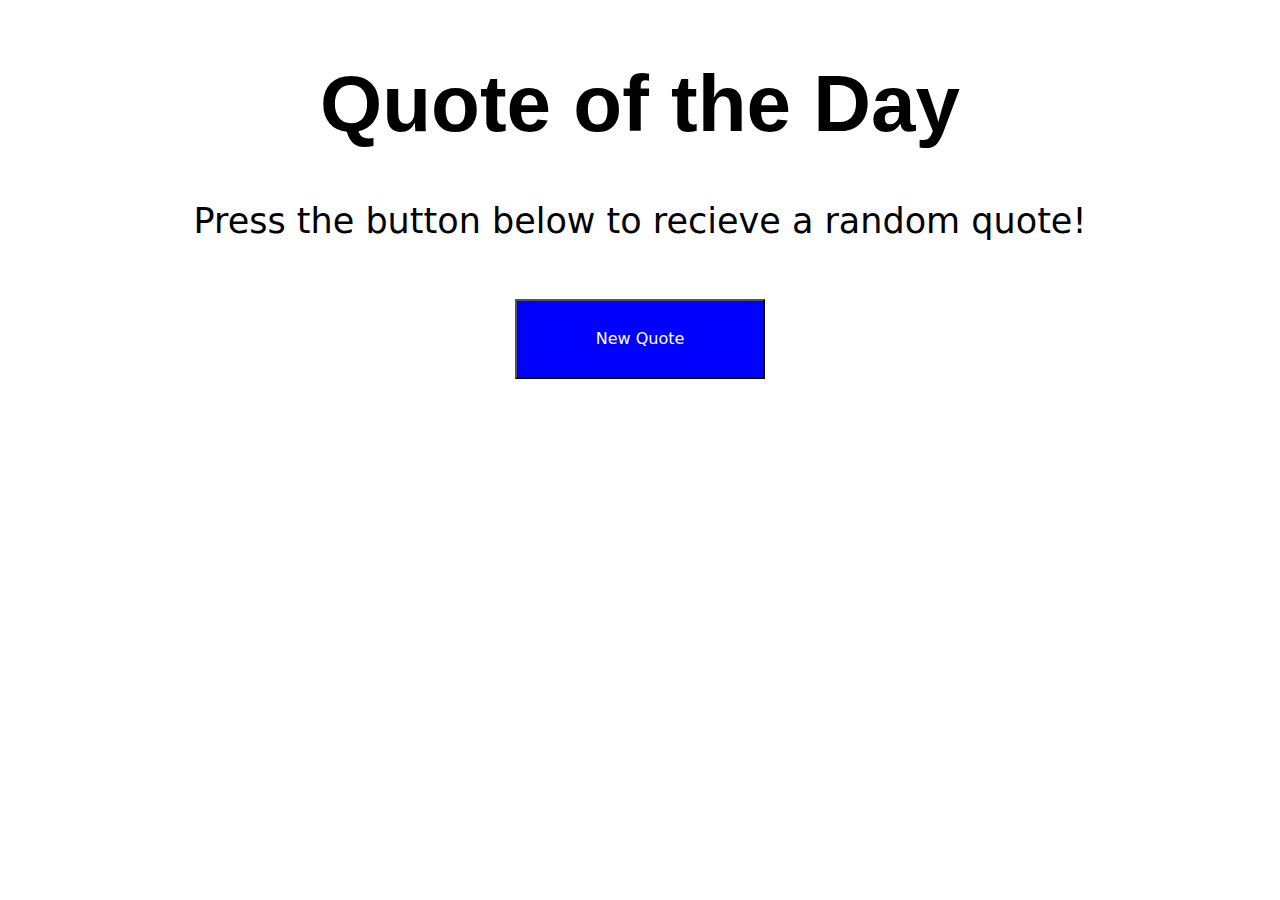
<file: random quotes task 2/index.html>
<!DOCTYPE html>
<html lang="en">
<head>
    <meta charset="UTF-8">
    <meta name="viewport" content="width=device-width, initial-scale=1.0">
    <title>Quotes App</title>
    <link rel="stylesheet" href="css/bootstrap.min.css">
    <link rel="stylesheet" href="css/main.css">
</head>
<body>
<main>
    <div class="container">
        <div class="inner text-center pt-5">
            <h1 class="pt-2">Quote of the Day</h1>
            <p class="tip">Press the button below to recieve a random quote!</p>
            <button onclick="printQuote();" >New Quote</button>
            <p class=" quote" id="quote"></p>
            <p class="authorQuote" id="Author_quote"></p>

        </div>
    </div>
        
</main>


    <script src="js/bootstrap.bundle.min.js"></script>
    <script src="js/index.js"></script>
</body>
</html>
</file>
<file: random quotes task 2/css/main.css>
h1 {
  font-weight: bold;
  font-size: 80px;
  font-family: Impact, Haettenschweiler, "Arial Narrow Bold", sans-serif;
  color: black;
}

.tip {
  font-size: 35px;
  padding-top: 35px;
  
  color: black;
}
button {
    margin-top: 35px;
  width: 250px;
  height: 80px;
  background-color: blue;
  color: white;
  transition: background-color 0.2s ease-in-out;
}
button:hover {
  background-color: green;
}

.inner .quote{
    font-size: 35px;
    margin-top: 20px;
}

.inner .authorQuote{
    font-size: 35px;
    padding-top: 5px; 
}
</file>
